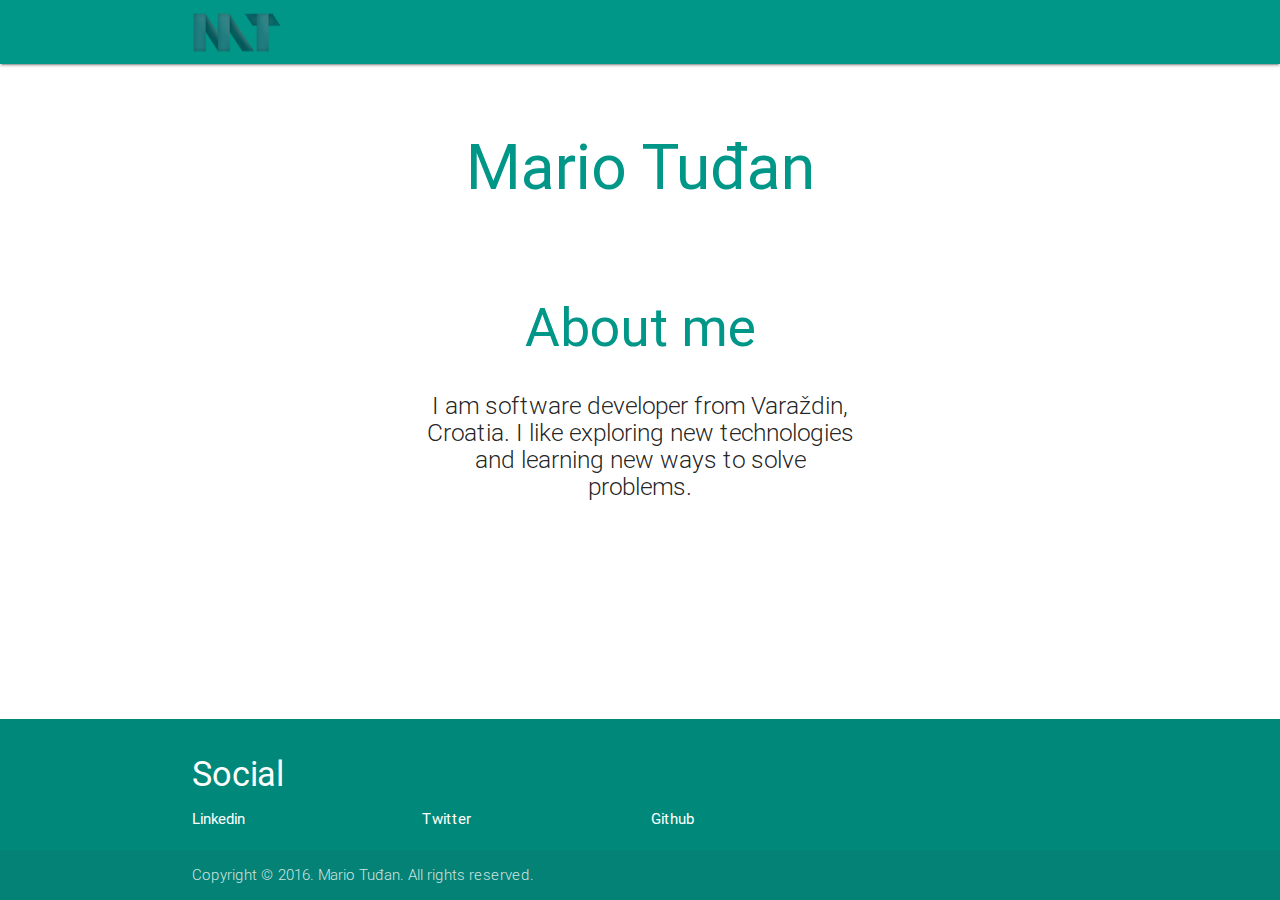
<file: index.html>
<!DOCTYPE html>
<html lang="en">
<head>
    <meta charset="UTF-8">
    <title>Mario Tuđan</title>
	<meta name="description" content="I am software developer from Varaždin, Croatia. I like exploring new technologies and learning new ways to solve problems.">
	<meta name="theme-color" content="#009688">
	<link rel="shortcut icon" href="images/favicon.ico" type="image/x-icon">
	<link rel="icon" href="images/favicon.ico" type="image/x-icon">
    <link href="http://fonts.googleapis.com/icon?family=Material+Icons" rel="stylesheet">
    <link rel="stylesheet" href="css/materialize.min.css">
    <link rel="stylesheet" href="css/style.css">
    <script type="text/javascript" src="https://code.jquery.com/jquery-2.1.1.min.js"></script>
    <script type="text/javascript" src="js/bin/materialize.min.js"></script>
</head>
<body>
<nav class="teal" role="navigation">
    <div class="nav-wrapper container">
        <a id="logo-container" href="#" class="brand-logo">
            <img class="mt-logo" src="images/logo_small.png" alt="Mario Tuđan">
        </a>
        <ul class="right hide-on-med-and-down">
            <li><a href="#"></a></li>
        </ul>

        <ul id="nav-mobile" class="side-nav">
            <li><a href="#"></a></li>
        </ul>
        <a href="#" data-activates="nav-mobile" class="button-collapse"><i class="material-icons">menu</i></a>
    </div>
</nav>
<main>
    <div class="section no-pad-bot" id="index-banner">
        <div class="container">
            <br>
            <h1 class="header center teal-text">Mario Tuđan</h1>
			<br><br>
			<h2 class="header center teal-text">About me</h2>			
            <div class="row center">
                <h5 class="header col s6 offset-s3 light">I am software developer from Varaždin, Croatia. I like exploring new technologies and learning new ways to solve problems.</h5>
            </div>
        </div>
    </div>
</main>
<footer class="page-footer teal darken-1">
    <div class="container">
        <h4 class="white-text">Social</h4>
        <div class="row">
            <div class="col s3">
                <a class="white-text" href="https://hr.linkedin.com/in/mariotudan">Linkedin</a>
            </div>
			<div class="col s3">
				<a class="white-text" href="https://twitter.com/mariotudan">Twitter</a>
            </div>
            <div class="col s3">
                <a class="white-text" href="https://github.com/mtudjan">Github</a>
            </div>
        </div>
    </div>
    <div class="footer-copyright">
        <div class="container">
            Copyright © 2016. Mario Tuđan. All rights reserved.
        </div>
    </div>
</footer>
<script type="text/javascript" src="js/custom/google-analytics.js"></script>
</body>
</html>
</file>
<file: css/style.css>
body {
    display: flex;
    min-height: 100vh;
    flex-direction: column;
}
main {
    flex: 1 0 auto;
}
.mt-logo {
	padding-top: 12px;
	width: 90px;
}

h6.header {
    font-size: 18px
}
</file>
